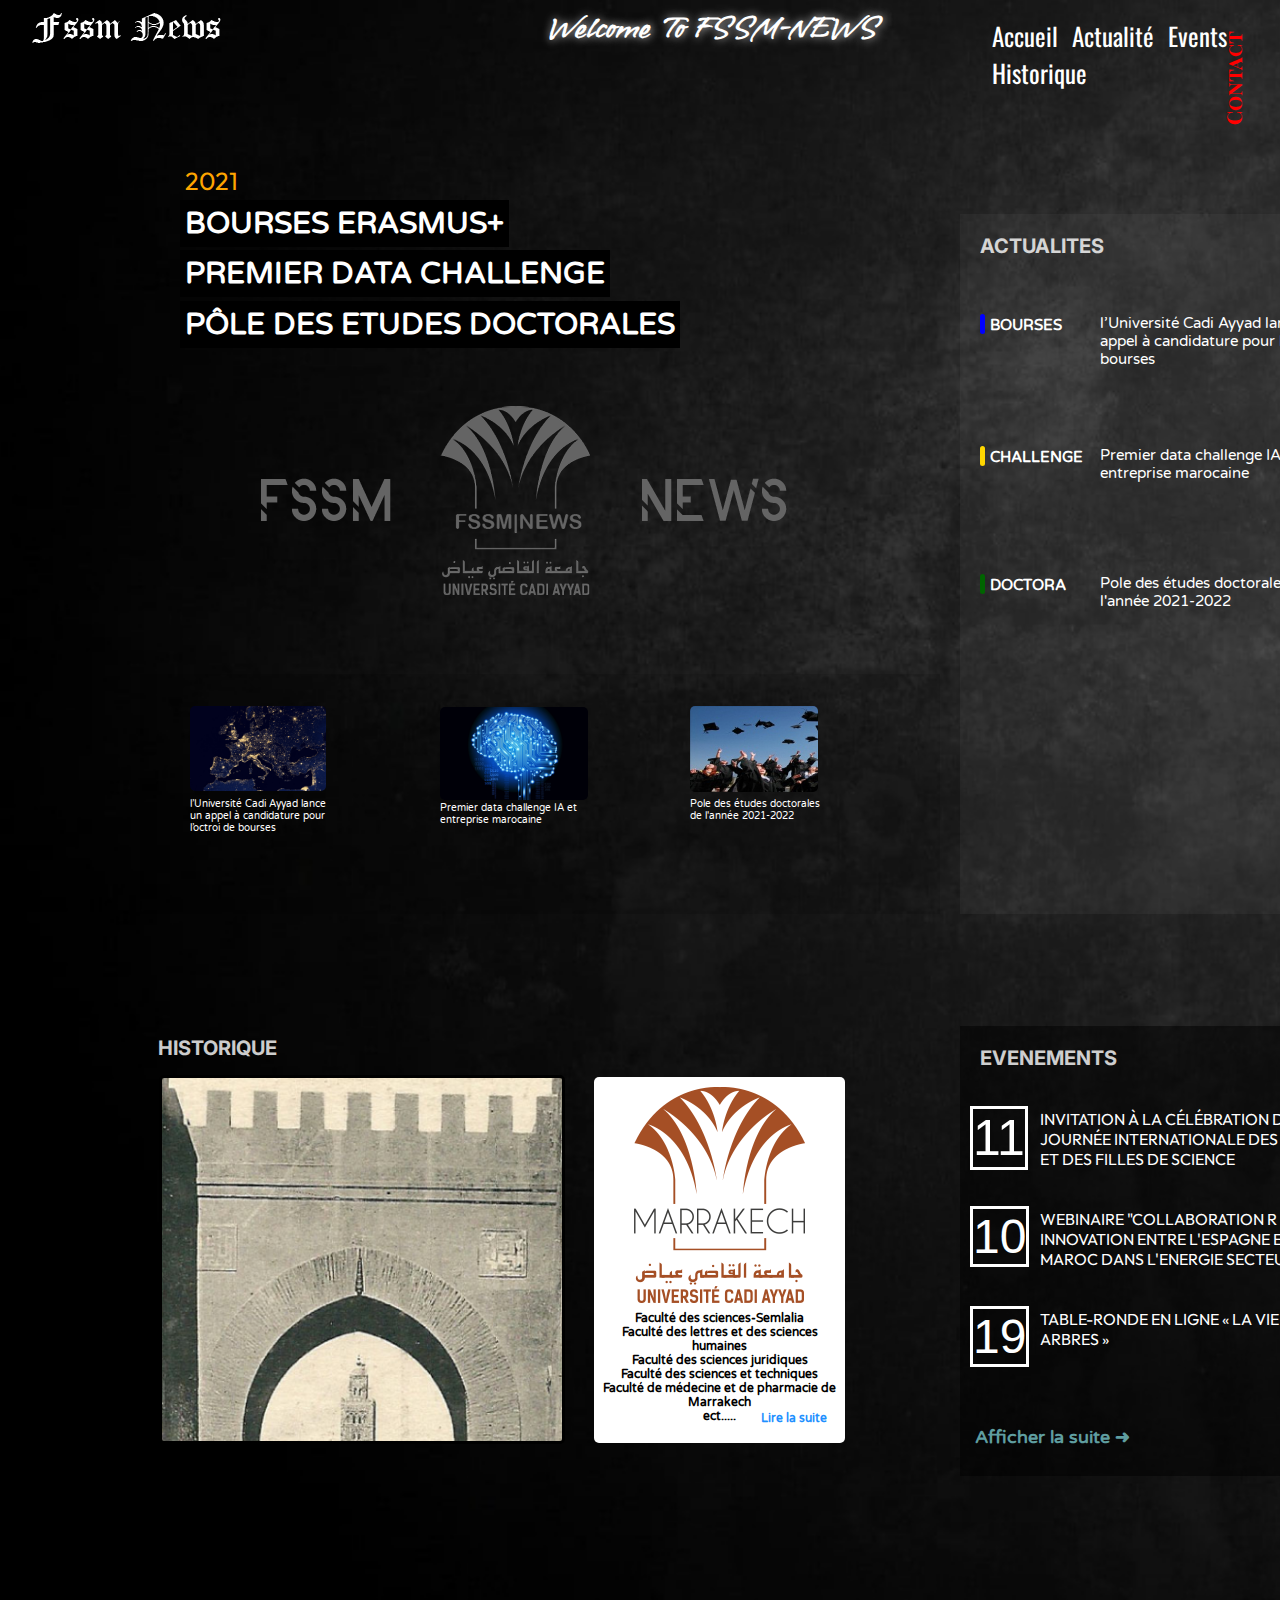
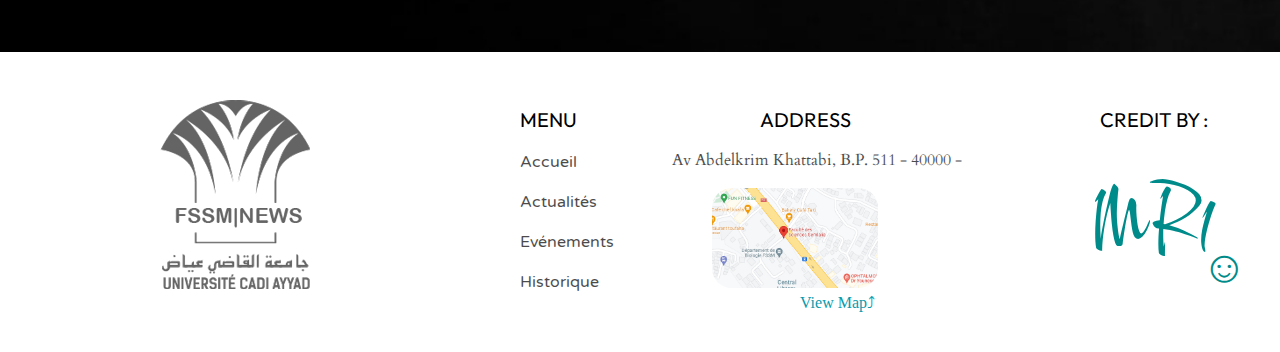
<file: index.html>
<!DOCTYPE html>

<html>
  <head>
        <meta name="author" content="MAROUAN">
        <meta charset="UTF-8" />
        <link rel="stylesheet" href="css/style.css">
        <link rel="stylesheet" href="css/link.css">
        <link rel="stylesheet" href="https://www.dafont.com/another-danger.font">
        <link rel="icon" href="css/img/FSSM.png" type="image/icon type">
        <script src="myscript.js"></script>
        <script src="https://code.jquery.com/jquery-1.10.2.js"></script>
        <link rel="preconnect" href="https://fonts.googleapis.com">
<link rel="preconnect" href="https://fonts.gstatic.com" crossorigin>
<link href="https://fonts.googleapis.com/css2?family=Vujahday+Script&display=swap" rel="stylesheet">
<link rel="preconnect" href="https://fonts.googleapis.com">
<link rel="preconnect" href="https://fonts.gstatic.com" crossorigin>
<link href="https://fonts.googleapis.com/css2?family=Oswald:wght@300&display=swap" rel="stylesheet">

    
    
        <title>FSSM NEWS</title>
        

       </head>

              <header>
    
               <a href="index.html">
               <img src="css/img/LOGO2.png" class="logo"></a>                   
                  
                  
             </header>
    
          
      <span id="txt"></span>
    
    <body class="back" onload="checkCookie()">
        
       
        <div class="cook2" id="cook2">
        
        <h3 id="user1">Welcome <span id="user">To FSSM-NEWS</span> </h3>
        
        
        </div>   
         
        
        
    <button onclick="topFunction()" id="myBtn" title="Go to top">Top</button>

      <nav>
        <div class="menu1">  
      <ul>
            <li><a href="index.html" class="home">Accueil</a></li>
            <li><a href="ACTUALIT%C3%89S.html" class="actu">Actualité</a></li>
            <li><a href="EV%C3%89NEMENTS.html" class="ev">Events</a></li>
            <li><a href="HISTORIQUE.html" class="histo">Historique</a></li>
        </ul>
            </div> 
</nav>


     


         <main>        
         
         
         
           <div class="sign">
             <a href="contact.html">
             <h2>Contact</h2>
             </a>
                 </div>
        
         <div class="Big content">

          <p class="date_Bource">2021</p>

          <h3 class="Bource">BOURSES ERASMUS+</h3>
          <h3 class="chall">PREMIER DATA CHALLENGE</h3>
          <h3 class="Doctora">PÔLE DES ETUDES DOCTORALES </h3> 
             
             
          <div class="blogo"><img src="css/img/BLOGO.png"></div>     
             
             


         </div>
     
         <div class="box_inf">
           <h4 class="t_box">ACTUALITES</h4>
           <div class="bleu"><h5>BOURSES</h5><a> l’Université Cadi Ayyad lance un appel à candidature pour l’octroi de bourses</a></div>

              <div class="gold"><h5>CHALLENGE</h5><a>Premier data challenge IA et entreprise marocaine</a></div>

              <div class="green"><h5>DOCTORA</h5><a>Pole des études doctorales de l'année 2021-2022</a></div>

             </div>
             
             
             <div class="containt">
             <div class="img_bource"><a href="ACTUALIT%C3%89S-br.html"> <img class="brc" src="css/img/europe.jpg"></a><p>l’Université Cadi Ayyad lance<br> un appel à candidature pour<br> l’octroi de bourses</p> </div>
             
             
             <div class="img_brain"><a href="ACTUALIT%C3%89S-brain.html"><img class="brn" src="css/img/brain.jpg"></a><p>Premier data challenge IA et <br>entreprise marocaine</p> </div>

             <div class="img_doctora"><a href="ACTUALIT%C3%89S-doc.html"><img class="doc" src="css/img/containt/DOCTORA.jpg"></a><p>Pole des études doctorales <br>de l'année 2021-2022 </div>
                 
                 </div>
             
             
             <div class="his">
             
             
             <h5>HISTORIQUE</h5>

             <img class="past" src="css/img/hiss/1978.jpg">
                                                   

             <img class="fs_his" src="css/img/hiss/logo.png">
             
             
             <p>Faculté des sciences-Semlalia<br>
                Faculté des lettres et des sciences humaines<br>
                Faculté des sciences juridiques<br>
                Faculté des sciences et techniques<br>
                Faculté de médecine et de pharmacie de Marrakech<br>
                ect.....
                 </p>
             <a href="HISTORIQUE.html">Lire la suite</a>
             </div>
             
        </main>
    
          
              <news>
                  
                  <div class="events">
                  <h5>EVENEMENTS</h5>
                  <div class="first"><span>11</span>
                      
                      <a href="HISTORIQUE.html"><p>INVITATION À LA CÉLÉBRATION DE LA JOURNÉE INTERNATIONALE DES FEMMES ET DES FILLES DE SCIENCE</p></a>
                      
                      </div>                  
                  
                  <div class="second"><span>10</span>
                      
                      <a href="HISTORIQUE.html"><p>WEBINAIRE "COLLABORATION R ET D ET INNOVATION ENTRE L'ESPAGNE ET LE MAROC DANS L'ENERGIE SECTEUR</p></a>
                      
                      </div>
                      
                      
                      <div class="third"><span>19</span>
                      
                      <a href="EV%C3%89NEMENTS.html"><p>TABLE-RONDE EN LIGNE « LA VIE DES ARBRES »</p></a>
                      
                      </div>
                  
                  
                               <a href="https://www.uca.ma/fr/events"><span>Afficher la suite &#10140;</span></a>

                  
                  
                  
                  
                  
                  
                  </div>
                  
                  
                  
                  
                  
                  
                  
                  
                  
                  
                  
                  
                  
                  </news>
                     
        

    
    
    
    

    
    
          <footer>
    
            
              
              
              <img class="fssm" src="css/img/FSSM.png">
              <div class="menu_f">
                  
                  
               
                <ul>
          
                   <p>MENU</p>
                    <div class="menu_padd">
               <li><a class="acc2" href="index.html"  >Accueil</a></li>
               <li><a class="act2" href="ACTUALIT%C3%89S.html"  >Actualités</a></li>
               <li><a class="eve2" href="EV%C3%89NEMENTS.html"  >Evénements</a></li>
               <li><a class="his2" href="HISTORIQUE.html"  >Historique</a></li>
           </div>
           </ul> 
           
           
           
           </div>
           
           <div class="add">
               
           <ul>
               
               
           <p>ADDRESS</p>
           <span>Av Abdelkrim Khattabi, B.P. 511 - 40000 -</span>
               
               
               
               <img class="loca" src="css/img/localisation.png">
               
               <a href="https://goo.gl/maps/wjF8BRn4tspDeBAu7" target="_blank" rel="noopener noreferrer" class="map">View Map&#10548;</a>
               </ul>
           </div>
           
           
           <div class="credit">
           
              <ul>
               
               <p>CREDIT BY :</p>
               
               <span>MR1<p>&#9786;</p></span>
               
               
               </ul>
             
           
           
           </div>
           
           
   
              
              
      
      
      
          </footer>
      
      
    
    
    </body>

    







</html>
</file>
<file: css/style.css>
@import url('https://fonts.googleapis.com/css2?family=Montserrat&display=swap');

body::-webkit-scrollbar {
  width: 12px;               /* width of the entire scrollbar */
}

body::-webkit-scrollbar-track {
  background: black;        /* color of the tracking area */
}

body::-webkit-scrollbar-thumb {
  background-color: darkgrey;    /* color of the scroll thumb */
  border-radius: 25px;       /* roundness of the scroll thumb */
  border: 3px solid ;  /* creates padding around scroll thumb */
}


body {
    background-image: url(/css/img/back2.jpg);

    margin: 0;
    width: 100%;

}



/*SIGN UP*/

.sign {
    
    margin: 0;
    padding: 0;
    
    
}

.sign a {
    
    text-decoration: none;
    cursor: pointer;
    
}

.sign h2 {
    
    color: red;
    position: absolute;
    font-family: 'Playfair Display SC', serif;
    font-size: 20px;
    transform: rotate(-90deg);
    right: 0;
    top: 4rem;
      margin: 0;
    padding: 0;
    
    
}

.sign h2:hover{
    
    color: darkred;
    
}




/*SIGN UP*/




.cook2 h3 {
    position:relative;
    color: #FFF;
    margin:0;
    padding:0;
    width: 400px;
    left: 32rem;
    bottom: 6rem;
    font-family: 'Vujahday Script';
    font-weight: bold;
    font-size: 30px;
    text-align: center;    
    text-shadow: 1px 0 10px rgba(255,255,255,0.8);
}

/*menu*/


.menu1{
    

    position: relative;
    width: 340px;
    margin: 0;
    left: 62rem;
    bottom: 8rem;
    
    
    
    
    
    
}

.menu1 ul {
  list-style-type: none;
  margin: 0;
  padding: 0;
}

.menu1 li {
  display: inline;
}

.menu1 a {
    
        text-decoration: none;
        color: white;
        font-family: 'Oswald', sans-serif;
        font-size:25px; 
        padding-right: 10px;
    
    
}


.home:hover {
    
     
 color: black;
  position: relative;
 top:5px;
   
}
.actu:hover {
    
     
 color: dodgerblue;
  position: relative;
 top:5px;
   
}
.ev:hover {
    
     
 color: darkgrey;
  position: relative;
 top:5px;
   
}
.histo:hover {
    
     
 color: #a54f25;
  position: relative;
 top:5px;
   
}


/*menu*/




#myBtn {
  display: none;
  position: fixed;
  bottom: 20px;
  right: 30px;
  z-index: 99;
  font-size: 18px;
  border: none;
  outline: none;
  background-color: black;
  color: white;
  cursor: pointer;
  padding: 15px;
  border-radius: 4px;
}

#myBtn:hover {
  background-color: #555;
}




.back {
    
    background-image: url(img/back.jpg);
    background-size: cover;
    
    
    
}

.logo {
 
  position: relative;    
  bottom:20px;
  left:2em ;
      
  
    
    
}


#txt {
    
    border:2px;
    padding: 2px;
    position: absolute;
    left: 45%;
    top:10px ;
    color: white;
    font-size:40px;
    font-weight: 500;
font-family: 'Corinthia', cursive;    
}

 



.acc{
    
    position: relative;
    left:70rem; 
    bottom: 7.05rem;
    
    
}

.acc:hover {
    
-webkit-box-reflect: below 1px linear-gradient(transparent,rgba(255,255,255,0.1));

    
    
}


.act  {
    position: relative;
    left:70rem ;
    width: 3%;
    bottom: 7.1rem;
    padding-left: 15px;
}

.act:hover {
    
        -webkit-box-reflect: below 1px linear-gradient(transparent,rgba(255,255,255,0.1));

    
    
    
}

.eve {
     position: relative;
     width: 2.35%; 
     left:70rem;
    bottom: 7.3rem;
    padding-left: 15px;
    
}



.eve:hover {
    
        -webkit-box-reflect: below 1px linear-gradient(transparent,rgba(255,255,255,0.1));

    
    
}


.his{
    
    position: relative;
    width:6%;
    bottom: 6.9rem;
    left: 70rem;
    
    
}

.his:hover {
    
    
        -webkit-box-reflect: below 2px linear-gradient(transparent,rgba(255,255,255,0.1));

    
}


main {

min-height: calc(100vh - 211px - 58px);
text-align: center;

}

.big content {
    
    position: relative;
    
    
    
}

.date_Bource {
  position: absolute;
  left:185px ; 
  top: 140px; 
  color: orange;
  font-family:'Outfit' ;
  font-size: 25px;

}

.Bource {
  position: absolute;
  color: white;
  left:180px ;
  top: 170px;
  font-family:'Varela Round';
  background-color: black;
  padding: 5px;
  font-size: 30px;
}

.chall {
  
    position: absolute;
    color: white;
    top:220px;
    left:180px ;
    font-family:'Varela Round';
    background-color: black;
    padding: 5px;
    font-size: 30px;  


}

.Doctora {
  
    position: absolute;
    color: white;
    top:270.5px;
    left:180px ;
    font-family:'Varela Round';
    background-color: black;
    padding: 5px;
    font-size: 30px;  


}




.box_inf {
  position: relative; 
  content: '';
  background-color: rgb(128,128,128,0.1);
  width: 400px;
  height: 700px;
  left: 60em;
  bottom: 2em;
    
  
  
}

.t_box {

color: white;
text-align: left;
padding-left: 20px;
padding-top: 20px;
padding-bottom: 30px;
font-size: 20px;
font-family: 'Inter', sans-serif;
opacity: 80%;

}


.bleu {
  
    contain: '';
    position: absolute;
    width: 5px;
    height: 20px;
    border-radius: 5px;
    margin-left: 20px;
    background-color: blue;

}




.bleu h5 {

   position:absolute;
   color:white ;
   font-family:'Varela Round';
    font-size:15px; 
    margin-top: 2px;
    padding-left: 10px;
    


}



.bleu a {
    
    
    position: absolute;
    color: white;
    font-family:'Varela Round';
    font-size: 15px;
    width: 250px;
    left: 120px;
    padding-bottom: 20px;
    margin:0;
    text-align: left;
    text-decoration: none;
}


.gold {
    
    
    contain: '';
    position: absolute;
    bottom: 28rem;
    width: 5px;
    height: 20px;
    border-radius: 5px;
    margin-left: 20px;
    background-color: gold;
    
}

.gold h5 {
    
    position:absolute;
   color:white ;
   font-family:'Varela Round';
    font-size:15px; 
    margin-top: 2px;
    padding-left: 10px;
       
}

.gold a {
    
    position: absolute;
    color: white;
    font-family:'Varela Round';
    font-size: 15px;
    width: 250px;
    left: 120px;
    padding-bottom: 20px;
    margin:0;
    text-align: left;
    
    
    
}

.green {
    
    
    content:'';
    position: absolute;
    bottom: 20rem;
    width: 5px;
    height: 20px;
    border-radius: 5px;
    margin-left: 20px;
    background-color: darkgreen;
    
}

.green h5 {
    
    position:absolute;
   color:white ;
   font-family:'Varela Round';
    font-size:15px; 
    margin-top: 2px;
    padding-left: 10px;
       
}

.green a {
    
    position: absolute;
    color: white;
    font-family:'Varela Round';
    font-size: 15px;
    width: 250px;
    left: 120px;
    padding-bottom: 20px;
    margin:0;
    text-align: left;
    
    
    
}


.blogo {
    
    
    position: absolute;
    top: 23rem;
    left: 10.5rem;
    
    
    
}



.containt {
    
    
    
    position: relative;
    content: '';
    background-color: rgb(0,0,0,0.1);
    width: 50rem;
    height: 15rem;
    bottom: 17rem;
    left: 140px;
    
    
    
}

.brc {
    
    
    position: absolute;
    border-radius: 5px;
    width: 17%;
    top: 2rem;
    left: 50px;
    
    
}
.img_bource p {
    
    position: absolute;
    color: white;
    font-size: 10px;
    font-family:'Varela Round';
    text-align: left;
    bottom: 70px;
    left: 50px;
}

.brn {
    
    
    position: absolute;
    border-radius: 5px;
    width: 18.5%;
    top: 2.1rem;
    left: 300px;
     
    
    
    
}

.img_brain p {
    
    
    position: absolute;
    color: white;
    font-size: 10px;
    font-family:'Varela Round';
    text-align: left;
    bottom: 88px;
    left: 300px;
    margin: 0;
    
    
}


.doc {
    
    
    position: absolute;
    border-radius: 5px;
    width: 16%;
    left: 550px;
    top: 2rem;
    
    
    
}

.img_doctora p {
    
    position: absolute;
    color: white;
    font-size: 10px;
    font-family:'Varela Round';
    text-align: left;
    bottom: 92px;
    left: 550px;
    margin: 0;
    
    
}


.HISS {
    
    position: relative;
    content:'';
    width: 50rem;
    height: 25rem;
    right: 61.5rem;
    
    
    
    
    
}



.his h5 {
    
    position: absolute;
    color: white;
    padding-top: 0px;
    margin: 0;
    padding-left: 10px;
    font-family: 'Inter', sans-serif;
    font-size: 20px;
    right: 57.5rem;
    bottom: 15px;
    opacity: 80%;
    
    
}


.past {
    
    position: absolute;
    width: 25rem;
    margin: 0;
    margin-left: 10px;
    border-color: black;
    border-style: solid;
    border-radius: 5px;
    right: 39.5rem;
    


    
}






.fs_his {
    
    
    position: absolute;
    right: 22rem;
    top: 2px;
    padding-top: 10px;
    padding-bottom: 140px;
    padding-left:40px ;
    padding-right:40px ;
    background-color: white;
    border-radius: 5px;
    
    

}
    
.his p {
    
    position: absolute;
    color: black;
    width: 250px;
    right: 22rem;
    top: 14rem;
    text-align: center;
    font-size: 12px ;
    font-family:'Varela Round';
    font-weight: bold;
    
    
    
    
}
 


.his a{
    text-decoration: none;
    display: flex;
    color: dodgerblue;
    position: absolute;
    font-family:'Varela Round';
    right: 21rem;
    top: 21rem;
    width: 100px;
    font-weight: bold;
    font-size: 12px;

 
    
    
}



.events {
    
    
    position: relative;
    content: '';
    background-color: rgb(0,0,0,0.5);
    width: 400px;
    height: 450px;
    left: 60em;
    bottom: 10rem;
             
        
    
    
    
}


.events h5 {
    
    color:white;
    position: absolute;
    margin: 0;
    color: white;
    text-align: left;
    padding-left: 20px;
    padding-top: 20px;
    padding-bottom: 30px;
    font-size: 20px;
    font-family: 'Inter', sans-serif;
    opacity: 80%;
    
    
    
    
}

.first span {
    content: '';
    color: white;
    position: absolute;
    font-family:sans-serif;
    border-color: white;
    border-style: solid;
    font-size: 50px;
    top: 80px;
    margin-left: 10px;
}



.first a p {
    
    text-decoration:none;
    color: white;
    position: absolute;
    font-family: 15px;
    font-family: 'Outfit';
    top: 67px;
    left: 80px;
}


footer {
  position: relative;
  height:300px;    
  background-color: white;

}
.second span {
    content: ''; 
    color: white;
    position: absolute;
    font-family: sans-serif;
    border-color: white;
    border-style: solid;
    font-size: 48px;
    top: 180px;
    margin-left: 10px;
    
}    
    
.second a p {
    
    text-decoration:none;
    color: white;
    position: absolute;
    font-family: 15px;
    font-family: 'Outfit';
    top: 167px;
    left: 80px;
    
    
    
    
}  


.third span {
     content: ''; 
    color: white;
    position: absolute;
    font-family: sans-serif;
    border-color: white;
    border-style: solid;
    font-size: 48px;
    top: 280px;
    margin-left: 10px;
    
    
}


.third a p {
    
    text-decoration:none;
    color: white;
    position: absolute;
    font-family: 15px;
    font-family: 'Outfit';
    top: 267px;
    left: 80px;
    
    
    
}


.events a span {
    
    
    text-decoration: none;
    display: flex;
    color: cadetblue;
    position: absolute;
    font-family:'Varela Round';
    width: 200px;
    top: 400px;
    font-weight: bold;
    font-size: 18px;
    padding-left: 15px;
}



.fssm {
    
    position: absolute;
    padding-top:3em ;
    padding-left: 10em
    
    
    
}



.menu_f ul {
    
    position: absolute;
    bottom: 40px;
    left: 30em;
    list-style: none;
    margin: 0;
    padding-top: 5px;
    
    
}

.menu_f p {
    position: absolute;
    font-family: 'Outfit';
    font-size: 20px;
    margin:0;
    bottom: 9em;
    
    
}

.menu_f li a {
    color: black;
    text-decoration: none;
    font-family:'Varela Round';
    opacity: 70%;
    
    
    
}

.menu_padd li{
    
    padding-bottom: 20px;
    top: 50px;

    
    
    
    
}
.menu_f a:hover {
    
    color: #089aac;
    
    
} 







   
    
    
.add p {
    
    
    position: absolute;
    bottom:11em;
    left: 38em;
    margin:0;
    font-family:'Outfit',sans-serif;
    font-size: 20px;
    
}
.add span {
    position: absolute;
    bottom: 11.3em;
    left: 42em;
    color: black;
    opacity: 70%;
    font-family: 'Cardo';
    margin: 0;
}

.loca {
    
    position: absolute;
    bottom:4em;
    left:44.5em ;
    width: 13%;
    border-radius: 20px;
    margin: 0;
    
    
}

.add ul a {
    position: absolute;
    text-decoration: none;
    color:#089aac;
    left: 50em;
    bottom:2.5em;
    
}

.add ul a:hover {
    
    opacity: 70%;
    
}




.credit ul p {
    position: absolute;
    margin: 0;
    left:55em;
    bottom: 11em;
    font-family:'Outfit';
    font-size:20px;
    
    
    
}


.credit ul span {
 
 position: absolute; 
 margin: 0;
 padding-bottom: 0px;    
 font-size: 90px;
 color: darkcyan;
 bottom: 3px;    
 left: 12.1em;
 font-family:'Comforter';    
 
    
}

.credit ul span p {
    
    position: relative;
    left: 7rem;
    bottom: 55px;
    font-size: 45px;
    margin: 0;
    color:darkcyan ;
}



.lorem {


color: khaki;

}
</file>
<file: css/link.css>
@import url('https://fonts.googleapis.com/css2?family=Varela+Round&display=swap');
@import url(https://www.1001fonts.com/blackchancery-font.html?text=Accueil%20);
@import url('https://fonts.googleapis.com/css2?family=Outfit&display=swap');
@import url('https://fonts.googleapis.com/css2?family=Cardo:ital@1&display=swap');
@import url('https://fonts.googleapis.com/css2?family=Smooch&display=swap');
@import url('https://fonts.googleapis.com/css2?family=Comforter&display=swap');
@import url('https://fonts.googleapis.com/css2?family=Inter:wght@200&display=swap');
@import url('https://fonts.googleapis.com/css2?family=Roboto:wght@500&display=swap');
@import url('https://fonts.googleapis.com/css2?family=Corinthia&display=swap');
@import url('https://fonts.googleapis.com/css2?family=Rubik&display=swap');
@import url('https://fonts.googleapis.com/css2?family=Oswald:wght@300&family=Vujahday+Script&display=swap');
@import url('https://fonts.googleapis.com/css2?family=Island+Moments&display=swap');
@import url('https://fonts.googleapis.com/css2?family=Playfair+Display+SC&display=swap');
</file>
